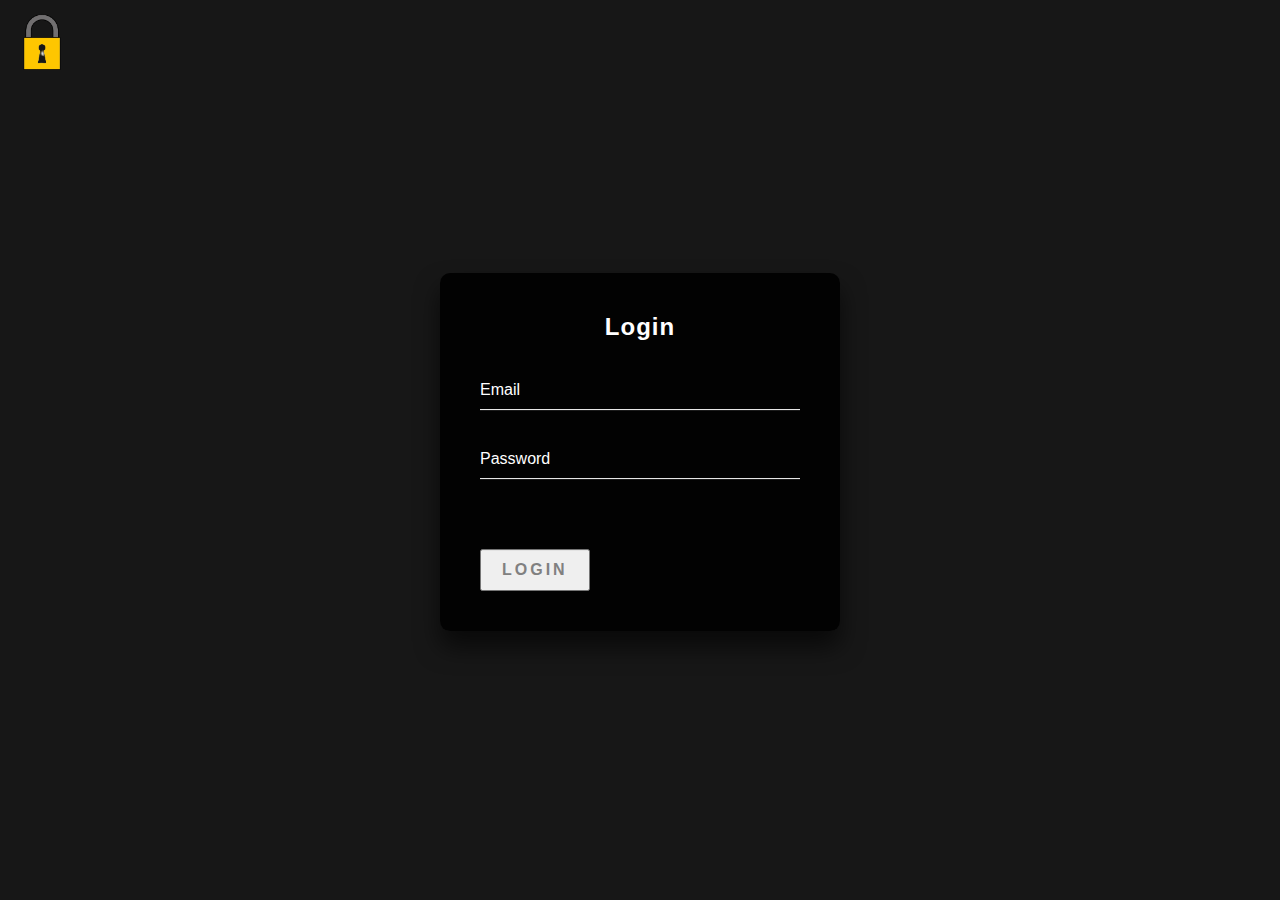
<file: src/JwtAuthentication/index.html>
<!DOCTYPE html>
<html lang="en">

<head>
    <meta charset="UTF-8">
    <meta http-equiv="X-UA-Compatible" content="IE=edge">
    <meta name="viewport" content="width=device-width, initial-scale=1.0">
    <title>Task List</title>
    <link rel="stylesheet" href="stylesheet.css">
</head>

<body>

    <div class="header">
        <div class="login-icon">
            <img src="/src/JwtAuthentication/Grafiken/offenes-schloss-hacking-konzept-cyber-security-hintergrund-twa34d-PhotoRoom.png-PhotoRoom.png"
                alt="Login Icon" class="login-img" title="You are logged in">
        </div>
    </div>

    <div style="text-align: center;">
        <h1>Task List</h1>
        <form>
            <label for="title">Task title:</label>
            <input type="text" id="title" required>

            <button type="submit" id="add-task">Add task</button>
        </form>
    </div>

    <ul id="task-list"></ul>

    <script src="script.js"></script>
</body>

</html>
</file>
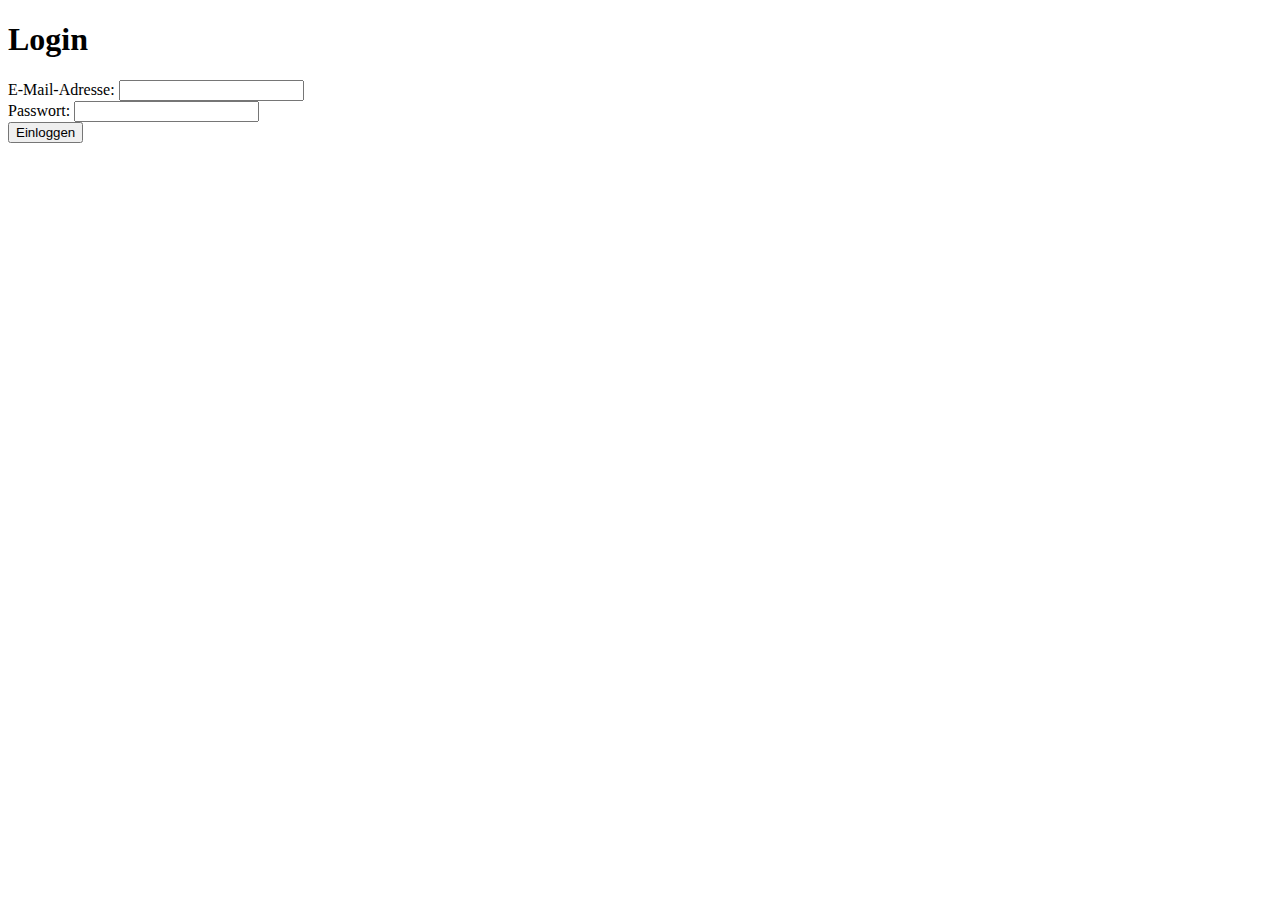
<file: src/login/index.html>
<!DOCTYPE html>
<html>

<head>
    <title>Login</title>
</head>

<body>
    <h1>Login</h1>
    <form id="login-form">
        <div>
            <label for="email">E-Mail-Adresse:</label>
            <input type="email" id="email" name="email" required>
        </div>
        <div>
            <label for="password">Passwort:</label>
            <input type="password" id="password" name="password" required>
        </div>
        <button type="submit">Einloggen</button>
    </form>

    <script src="script.js"></script>
</body>

</html>
</file>
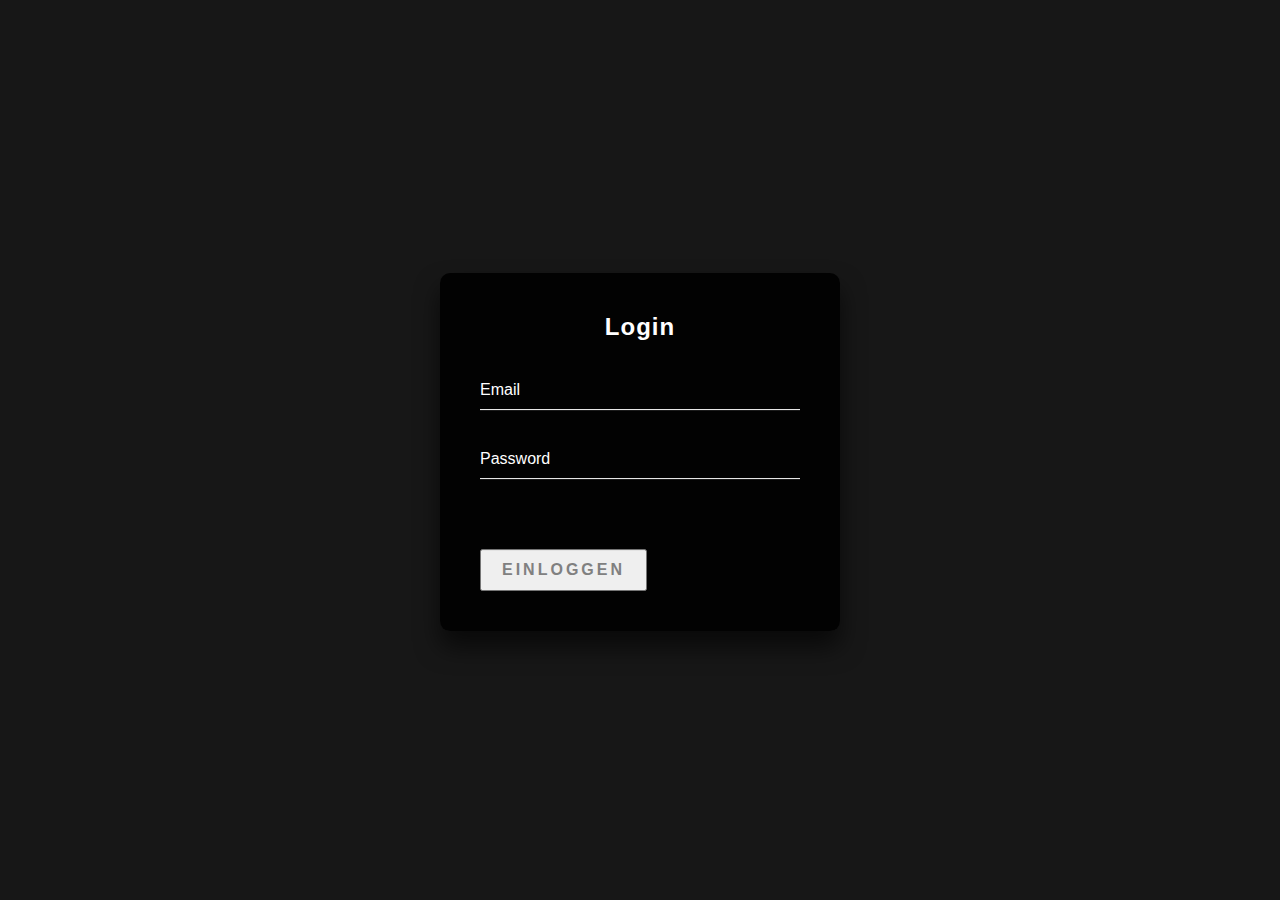
<file: src/JwtAuthentication/login.html>
<!DOCTYPE html>
<html>

<head>
    <meta charset="UTF-8">
    <meta http-equiv="X-UA-Compatible" content="IE=edge">
    <meta name="viewport" content="width=device-width, initial-scale=1.0">
    <title>Login</title>
    <link rel="stylesheet" href="login.css">
</head>

<body>

    <div class="login-box">
        <p>Login</p>
        <form id="login-form">
            <div class="user-box">
                <input type="email" id="email" name="email" required>
                <label for="email">Email</label>
            </div>
            <div class="user-box">
                <input type="password" id="password" name="password" required>
                <label for="password">Password</label>
            </div>
            <button type="submit" class="btn">
                <span></span>
                <span></span>
                <span></span>
                <span></span>
                Einloggen
            </button>
        </form>
    </div>

    <script src="login.js"></script>
</body>

</html>
</file>
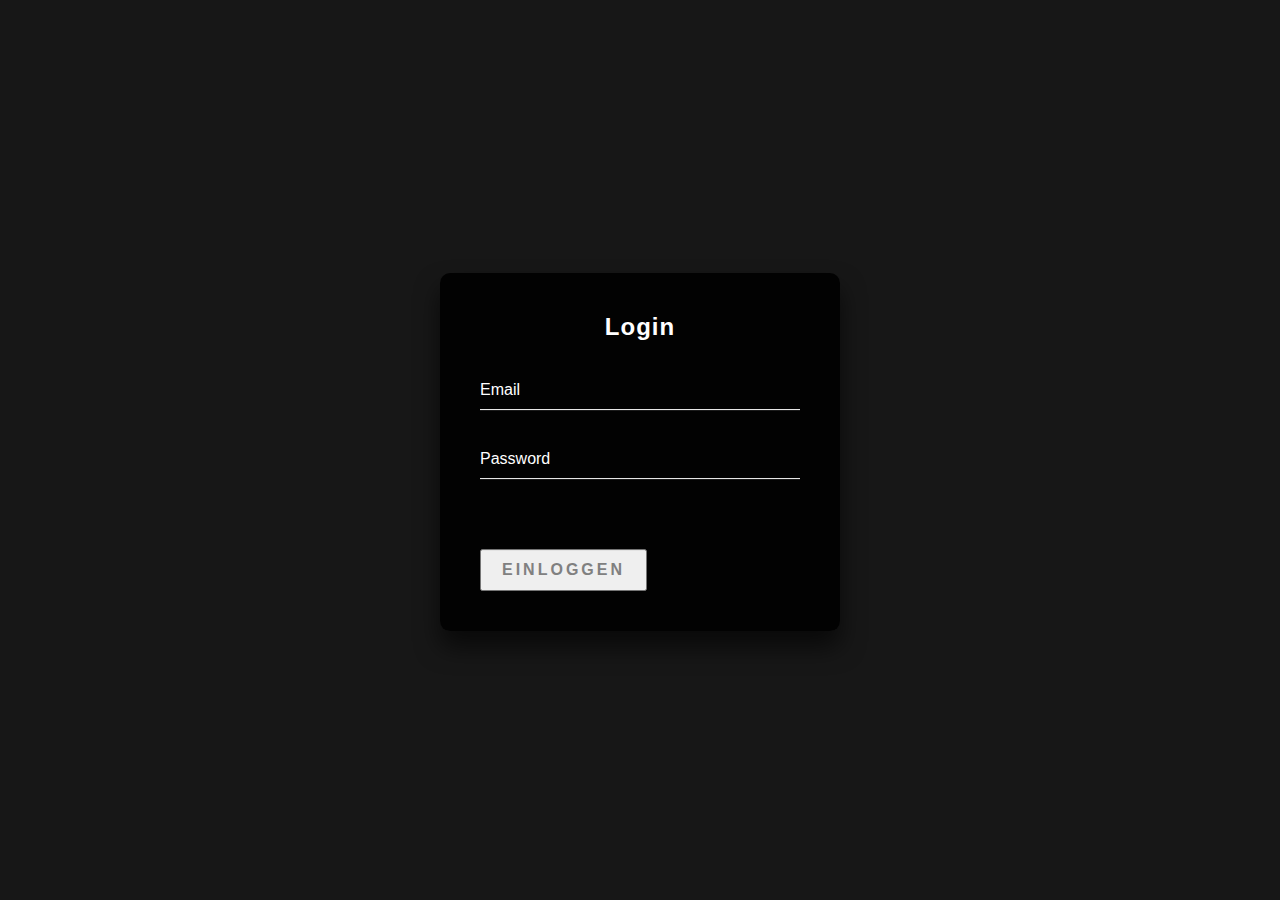
<file: src/JwtAuthentication/tasks.html>
<!DOCTYPE html>
<html>

<head>
    <meta charset="UTF-8">
    <meta http-equiv="X-UA-Compatible" content="IE=edge">
    <meta name="viewport" content="width=device-width, initial-scale=1.0">
    <title>Task Details</title>
    <link rel="stylesheet" href="tasks.css">
</head>

<body>
    <h1>Task Details</h1>
    <ul id="task-list"></ul>
    <script src="tasks.js"></script>
</body>

</html>
</file>
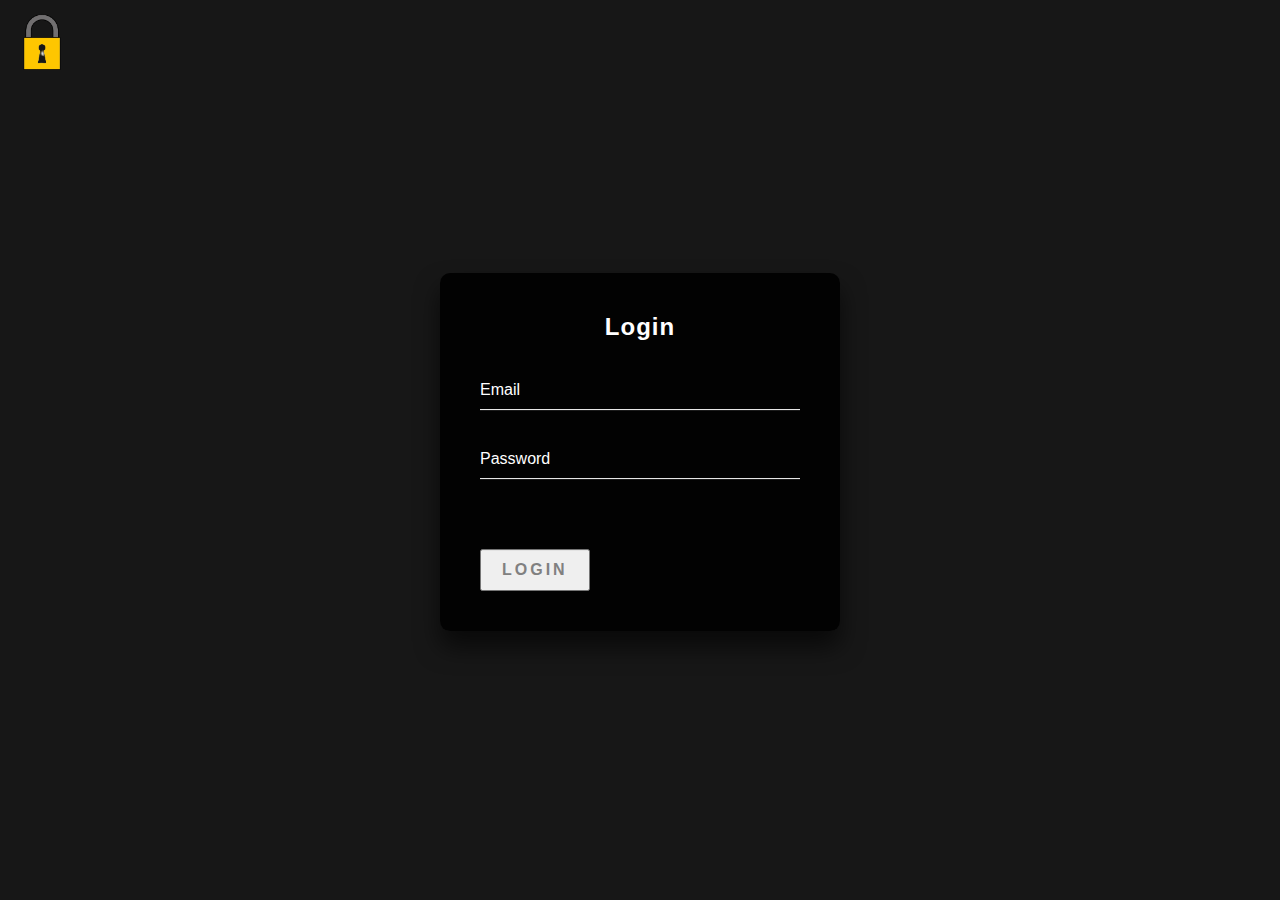
<file: src/JwtAuthentication/Login/login.html>
<!DOCTYPE html>
<html>

<head>
    <meta charset="UTF-8">
    <meta http-equiv="X-UA-Compatible" content="IE=edge">
    <meta name="viewport" content="width=device-width, initial-scale=1.0">
    <title>Login</title>
    <link rel="stylesheet" href="login.css">
</head>

<body>

    <div class="login-box">
        <p>Login</p>
        <form id="login-form">
            <div class="user-box">
                <input type="email" id="email" name="email" required>
                <label for="email">Email</label>
            </div>
            <div class="user-box">
                <input type="password" id="password" name="password" required>
                <label for="password">Password</label>
            </div>
            <button type="submit" class="btn">
                <span></span>
                <span></span>
                <span></span>
                <span></span>
                Login
            </button>
        </form>
    </div>

    <script src="login.js"></script>
</body>

</html>
</file>
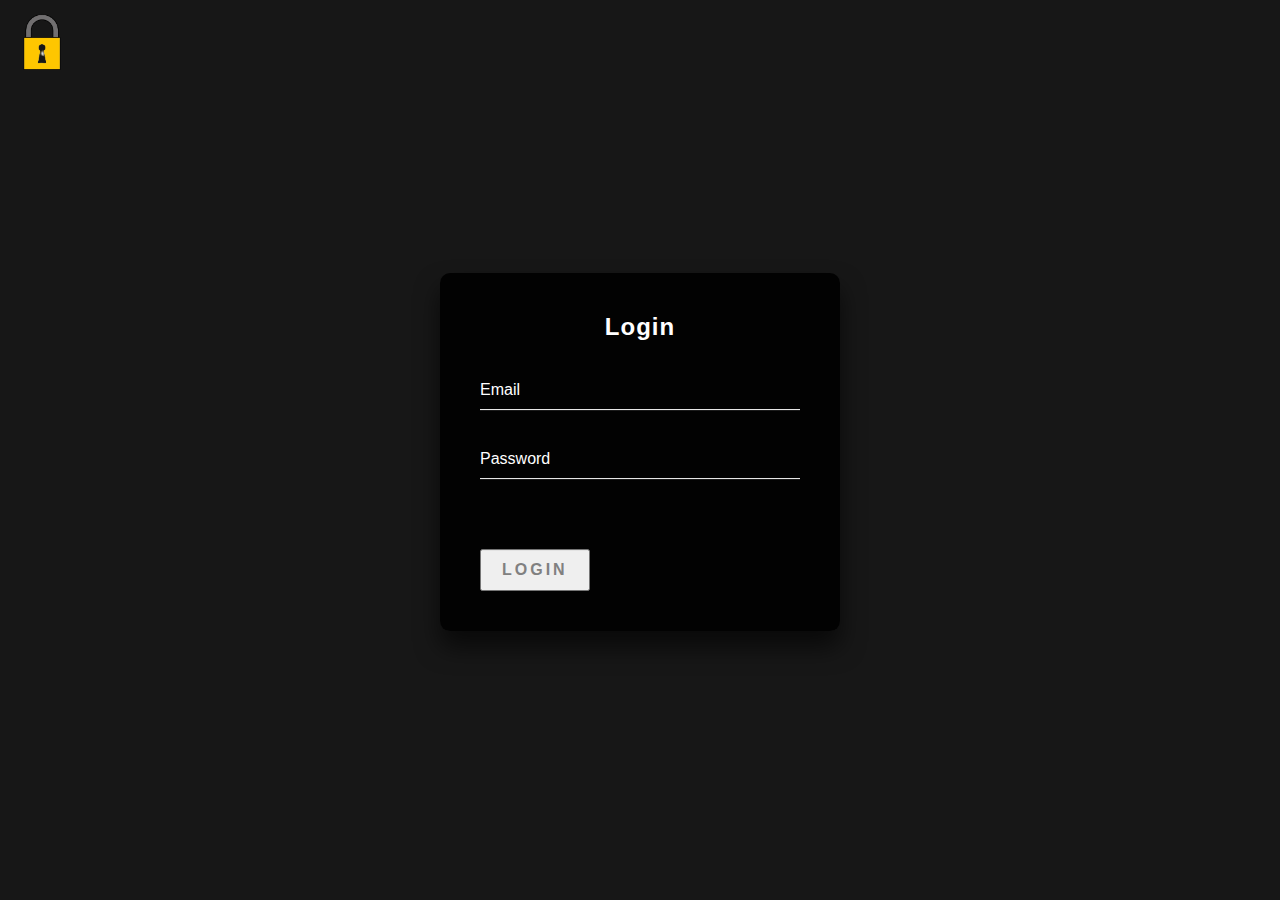
<file: src/JwtAuthentication/TasksDetail/tasks.html>
<!DOCTYPE html>
<html>

<head>
    <meta charset="UTF-8">
    <meta http-equiv="X-UA-Compatible" content="IE=edge">
    <meta name="viewport" content="width=device-width, initial-scale=1.0">
    <title>Task Details</title>
    <link rel="stylesheet" href="tasks.css">
</head>

<body>

    <div class="header">
        <div class="login-icon">
            <img src="/src/JwtAuthentication/Grafiken/offenes-schloss-hacking-konzept-cyber-security-hintergrund-twa34d-PhotoRoom.png-PhotoRoom.png"
                alt="Login Icon" class="login-img" title="You are logged in">
        </div>
    </div>

    <h1>Task Details</h1>
    <ul id="task-list"></ul>
    <script src="tasks.js"></script>

</body>

</html>
</file>
<file: src/JwtAuthentication/stylesheet.css>
@font-face {
    font-family: 'Montserrat';
    src: url('https://fonts.googleapis.com/css2?family=Montserrat&display=swap');
}


body {
    background-color: #171717;
    font-family: 'Montserrat', sans-serif;
}

.header {
    display: flex;
    justify-content: space-between;
    align-items: center;
}

.login-icon {
    margin-right: 20px;
}

.login-img {
    width: 68px;
    height: 68px;
}

h1 {
    margin-top: 17px;
    color: #fff;
    text-align: center;
    font-size: 3rem;
    font-weight: bold;
}

.delete {
    display: inline-block;
    /* Buttons in eine Zeile bringen */
    vertical-align: middle;
    /* Ausrichtung vertikal mittig */
    width: 44px;
    height: 44px;
    cursor: pointer;
}

.edit {
    padding-left: 17px;
    display: inline-block;
    /* Buttons in eine Zeile bringen */
    vertical-align: middle;
    /* Ausrichtung vertikal mittig */
    width: 22px;
    height: 22px;
    cursor: pointer;
}

/* Entfernt Aufzählungspunkte */
ul {
    list-style: none;
    padding: 0;
}

li {
    padding-left: 17px;
    /* fügt Abstand von links hinzu */
    background-color: #f5f5f5;
    margin-bottom: 10px;
    box-shadow: 2px 2px 2px #ccc;
    font-family: Arial, sans-serif;
    font-size: 16px;
    line-height: 1.5;

    max-width: 300px;
    /* maximale Breite */
    margin: 10px auto;
    /* zentriert die Listenelemente horizontal */
}


.task-container {
    display: flex;
    align-items: center;
    justify-content: space-between;
    margin-bottom: 10px;
}

.button-container {
    display: flex;
    align-items: center;
}

.task-title {
    margin-left: 10px;
}


button {
    margin: 17px;
    padding: 1.3em 3em;
    font-size: 12px;
    text-transform: uppercase;
    letter-spacing: 2.5px;
    font-weight: 500;
    color: #000;
    background-color: #fff;
    border: none;
    border-radius: 45px;
    box-shadow: 0px 8px 15px rgba(0, 0, 0, 0.1);
    transition: all 0.3s ease 0s;
    cursor: pointer;
    outline: none;
}

button:hover {
    background-color: #23c483;
    box-shadow: 0px 15px 20px rgba(46, 229, 157, 0.4);
    color: #fff;
    transform: translateY(-7px);
}

button:active {
    transform: translateY(-1px);
}

label {
    color: white;
}

label {
    font-style: italic;
}

input[type="text"] {
    border: 1px solid #ccc;
    /* Fügt einen Rahmen hinzu, um das Eingabefeld zu umranden */
    border-radius: 5px;
    /* Fügt abgerundete Ecken zum Rahmen hinzu */
    font-size: 16px;
    /* Legt die Schriftgröße des Textes im Eingabefeld fest */
    line-height: 1.5;
    /* Legt den Zeilenabstand des Textes im Eingabefeld fest */
}

/* https://uiverse.io/cssbuttons-io/stale-rattlesnake-87 */
</file>
<file: src/JwtAuthentication/login.css>
@font-face {
    font-family: 'Montserrat';
    src: url('https://fonts.googleapis.com/css2?family=Montserrat&display=swap');
}


body {
    background-color: #171717;
    font-family: 'Montserrat', sans-serif;
}


.login-box {
    position: absolute;
    top: 50%;
    left: 50%;
    width: 400px;
    padding: 40px;
    margin: 20px auto;
    transform: translate(-50%, -55%);
    background: rgba(0, 0, 0, .9);
    box-sizing: border-box;
    box-shadow: 0 15px 25px rgba(0, 0, 0, .6);
    border-radius: 10px;
}

.login-box p:first-child {
    margin: 0 0 30px;
    padding: 0;
    color: #fff;
    text-align: center;
    font-size: 1.5rem;
    font-weight: bold;
    letter-spacing: 1px;
}

.login-box .user-box {
    position: relative;
}

.login-box .user-box input {
    width: 100%;
    padding: 10px 0;
    font-size: 16px;
    color: #fff;
    margin-bottom: 30px;
    border: none;
    border-bottom: 1px solid #fff;
    outline: none;
    background: transparent;
}

.login-box .user-box label {
    position: absolute;
    top: 0;
    left: 0;
    padding: 10px 0;
    font-size: 16px;
    color: #fff;
    pointer-events: none;
    transition: .5s;
}

.login-box .user-box input:focus~label,
.login-box .user-box input:valid~label {
    top: -20px;
    left: 0;
    color: #fff;
    font-size: 12px;
}

.login-box form a {
    position: relative;
    display: inline-block;
    padding: 10px 20px;
    font-weight: bold;
    color: #fff;
    font-size: 16px;
    text-decoration: none;
    text-transform: uppercase;
    overflow: hidden;
    transition: .5s;
    margin-top: 40px;
    letter-spacing: 3px
}

.login-box a:hover {
    background: #fff;
    color: #272727;
    border-radius: 5px;
}

.login-box a span {
    position: absolute;
    display: block;
}

.login-box a span:nth-child(1) {
    top: 0;
    left: -100%;
    width: 100%;
    height: 2px;
    background: linear-gradient(90deg, transparent, #fff);
    animation: btn-anim1 1.5s linear infinite;
}

@keyframes btn-anim1 {
    0% {
        left: -100%;
    }

    50%,
    100% {
        left: 100%;
    }
}

.login-box a span:nth-child(2) {
    top: -100%;
    right: 0;
    width: 2px;
    height: 100%;
    background: linear-gradient(180deg, transparent, #fff);
    animation: btn-anim2 1.5s linear infinite;
    animation-delay: .375s
}

@keyframes btn-anim2 {
    0% {
        top: -100%;
    }

    50%,
    100% {
        top: 100%;
    }
}

.login-box a span:nth-child(3) {
    bottom: 0;
    right: -100%;
    width: 100%;
    height: 2px;
    background: linear-gradient(270deg, transparent, #fff);
    animation: btn-anim3 1.5s linear infinite;
    animation-delay: .75s
}

@keyframes btn-anim3 {
    0% {
        right: -100%;
    }

    50%,
    100% {
        right: 100%;
    }
}

.login-box a span:nth-child(4) {
    bottom: -100%;
    left: 0;
    width: 2px;
    height: 100%;
    background: linear-gradient(360deg, transparent, #fff);
    animation: btn-anim4 1.5s linear infinite;
    animation-delay: 1.125s
}

@keyframes btn-anim4 {
    0% {
        bottom: -100%;
    }

    50%,
    100% {
        bottom: 100%;
    }
}

.login-box p:last-child {
    color: #aaa;
    font-size: 14px;
}

.login-box a.a2 {
    color: #fff;
    text-decoration: none;
}

.login-box a.a2:hover {
    background: transparent;
    color: #aaa;
    border-radius: 5px;
}
















.btn {
    position: relative;
    display: inline-block;
    padding: 10px 20px;
    font-weight: bold;
    color: #808080;
    font-size: 16px;
    text-decoration: none;
    text-transform: uppercase;
    overflow: hidden;
    transition: .5s;
    margin-top: 40px;
    letter-spacing: 3px
}

.btn:hover {
    background: #fff;
    color: #272727;
    border-radius: 5px;
}

.btn span {
    position: absolute;
    display: block;
}

.btn span:nth-child(1) {
    top: 0;
    left: -100%;
    width: 100%;
    height: 2px;
    background: linear-gradient(90deg, transparent, #fff);
    animation: btn-anim1 1.5s linear infinite;
}

@keyframes btn-anim1 {
    0% {
        left: -100%;
    }

    50%,
    100% {
        left: 100%;
    }
}

.btn span:nth-child(2) {
    top: -100%;
    right: 0;
    width: 2px;
    height: 100%;
    background: linear-gradient(180deg, transparent, #fff);
    animation: btn-anim2 1.5s linear infinite;
    animation-delay: .375s
}

@keyframes btn-anim2 {
    0% {
        top: -100%;
    }

    50%,
    100% {
        top: 100%;
    }
}

.btn span:nth-child(3) {
    bottom: 0;
    right: -100%;
    width: 100%;
    height: 2px;
    background: linear-gradient(270deg, transparent, #fff);
    animation: btn-anim3 1.5s linear infinite;
    animation-delay: .75s
}
</file>
<file: src/JwtAuthentication/tasks.css>
@font-face {
    font-family: 'Montserrat';
    src: url('https://fonts.googleapis.com/css2?family=Montserrat&display=swap');
}


body {
    background-color: #171717;
    font-family: 'Montserrat', sans-serif;
}

h1 {
    margin-top: 17px;
    color: #fff;
    text-align: center;
    font-size: 3rem;
    font-weight: bold;
}

.edit {
    display: inline-block;
    /* Buttons in eine Zeile bringen */
    vertical-align: middle;
    /* Ausrichtung vertikal mittig */
    width: 17px;
    height: 17px;
    cursor: pointer;
}

/* Entfernt Aufzählungspunkte */
ul {
    list-style: none;
    padding: 0;
}

li {
    padding-left: 20px;
    /* fügt 20px Abstand von links hinzu */
    background-color: #f5f5f5;
    margin-bottom: 10px;
    box-shadow: 2px 2px 2px #ccc;
    font-family: Arial, sans-serif;
    font-size: 16px;
    line-height: 1.5;

    max-width: 300px;
    /* hier können Sie die maximale Breite anpassen */
    margin: 10px auto;
    /* zentriert die Listenelemente horizontal */
}
</file>
<file: src/JwtAuthentication/Login/login.css>
@font-face {
    font-family: 'Montserrat';
    src: url('https://fonts.googleapis.com/css2?family=Montserrat&display=swap');
}


body {
    background-color: #171717;
    font-family: 'Montserrat', sans-serif;
}


.login-box {
    position: absolute;
    top: 50%;
    left: 50%;
    width: 400px;
    padding: 40px;
    margin: 20px auto;
    transform: translate(-50%, -55%);
    background: rgba(0, 0, 0, .9);
    box-sizing: border-box;
    box-shadow: 0 15px 25px rgba(0, 0, 0, .6);
    border-radius: 10px;
}

.login-box p:first-child {
    margin: 0 0 30px;
    padding: 0;
    color: #fff;
    text-align: center;
    font-size: 1.5rem;
    font-weight: bold;
    letter-spacing: 1px;
}

.login-box .user-box {
    position: relative;
}

.login-box .user-box input {
    width: 100%;
    padding: 10px 0;
    font-size: 16px;
    color: #fff;
    margin-bottom: 30px;
    border: none;
    border-bottom: 1px solid #fff;
    outline: none;
    background: transparent;
}

.login-box .user-box label {
    position: absolute;
    top: 0;
    left: 0;
    padding: 10px 0;
    font-size: 16px;
    color: #fff;
    pointer-events: none;
    transition: .5s;
}

.login-box .user-box input:focus~label,
.login-box .user-box input:valid~label {
    top: -20px;
    left: 0;
    color: #fff;
    font-size: 12px;
}

.login-box form a {
    position: relative;
    display: inline-block;
    padding: 10px 20px;
    font-weight: bold;
    color: #fff;
    font-size: 16px;
    text-decoration: none;
    text-transform: uppercase;
    overflow: hidden;
    transition: .5s;
    margin-top: 40px;
    letter-spacing: 3px
}

.login-box a:hover {
    background: #fff;
    color: #272727;
    border-radius: 5px;
}

.login-box a span {
    position: absolute;
    display: block;
}

.login-box a span:nth-child(1) {
    top: 0;
    left: -100%;
    width: 100%;
    height: 2px;
    background: linear-gradient(90deg, transparent, #fff);
    animation: btn-anim1 1.5s linear infinite;
}

@keyframes btn-anim1 {
    0% {
        left: -100%;
    }

    50%,
    100% {
        left: 100%;
    }
}

.login-box a span:nth-child(2) {
    top: -100%;
    right: 0;
    width: 2px;
    height: 100%;
    background: linear-gradient(180deg, transparent, #fff);
    animation: btn-anim2 1.5s linear infinite;
    animation-delay: .375s
}

@keyframes btn-anim2 {
    0% {
        top: -100%;
    }

    50%,
    100% {
        top: 100%;
    }
}

.login-box a span:nth-child(3) {
    bottom: 0;
    right: -100%;
    width: 100%;
    height: 2px;
    background: linear-gradient(270deg, transparent, #fff);
    animation: btn-anim3 1.5s linear infinite;
    animation-delay: .75s
}

@keyframes btn-anim3 {
    0% {
        right: -100%;
    }

    50%,
    100% {
        right: 100%;
    }
}

.login-box a span:nth-child(4) {
    bottom: -100%;
    left: 0;
    width: 2px;
    height: 100%;
    background: linear-gradient(360deg, transparent, #fff);
    animation: btn-anim4 1.5s linear infinite;
    animation-delay: 1.125s
}

@keyframes btn-anim4 {
    0% {
        bottom: -100%;
    }

    50%,
    100% {
        bottom: 100%;
    }
}

.login-box p:last-child {
    color: #aaa;
    font-size: 14px;
}

.login-box a.a2 {
    color: #fff;
    text-decoration: none;
}

.login-box a.a2:hover {
    background: transparent;
    color: #aaa;
    border-radius: 5px;
}

.btn {
    position: relative;
    display: inline-block;
    padding: 10px 20px;
    font-weight: bold;
    color: #808080;
    font-size: 16px;
    text-decoration: none;
    text-transform: uppercase;
    overflow: hidden;
    transition: .5s;
    margin-top: 40px;
    letter-spacing: 3px
}

.btn:hover {
    background: #fff;
    color: #272727;
    border-radius: 5px;
}

.btn span {
    position: absolute;
    display: block;
}

.btn span:nth-child(1) {
    top: 0;
    left: -100%;
    width: 100%;
    height: 2px;
    background: linear-gradient(90deg, transparent, #fff);
    animation: btn-anim1 1.5s linear infinite;
}

@keyframes btn-anim1 {
    0% {
        left: -100%;
    }

    50%,
    100% {
        left: 100%;
    }
}

.btn span:nth-child(2) {
    top: -100%;
    right: 0;
    width: 2px;
    height: 100%;
    background: linear-gradient(180deg, transparent, #fff);
    animation: btn-anim2 1.5s linear infinite;
    animation-delay: .375s
}

@keyframes btn-anim2 {
    0% {
        top: -100%;
    }

    50%,
    100% {
        top: 100%;
    }
}

.btn span:nth-child(3) {
    bottom: 0;
    right: -100%;
    width: 100%;
    height: 2px;
    background: linear-gradient(270deg, transparent, #fff);
    animation: btn-anim3 1.5s linear infinite;
    animation-delay: .75s
}

.header {
    display: flex;
    justify-content: space-between;
    align-items: center;
}

.login-icon {
    margin-right: 20px;
}

.login-img {
    width: 68px;
    height: 68px;
}

/* https://uiverse.io/glisovic01/stale-chipmunk-33 */
</file>
<file: src/JwtAuthentication/TasksDetail/tasks.css>
@font-face {
    font-family: 'Montserrat';
    src: url('https://fonts.googleapis.com/css2?family=Montserrat&display=swap');
}


body {
    background-color: #171717;
    font-family: 'Montserrat', sans-serif;
}

.header {
    display: flex;
    justify-content: space-between;
    align-items: center;
}

.login-icon {
    margin-right: 20px;
}

.login-img {
    width: 68px;
    height: 68px;
}

h1 {
    margin-top: 17px;
    color: #fff;
    text-align: center;
    font-size: 3rem;
    font-weight: bold;
}

.edit {
    padding-left: 17px;
    display: inline-block;
    /* Buttons in eine Zeile bringen */
    vertical-align: middle;
    /* Ausrichtung vertikal mittig */
    width: 17px;
    height: 17px;
    cursor: pointer;
}

.delete {
    display: inline-block;
    /* Buttons in eine Zeile bringen */
    vertical-align: middle;
    /* Ausrichtung vertikal mittig */
    width: 44px;
    height: 44px;
    cursor: pointer;
}

/* Entfernt Aufzählungspunkte */
ul {
    list-style: none;
    padding: 0;
}

li {
    padding-left: 17px;
    /* fügt Abstand von links hinzu */
    background-color: #f5f5f5;
    margin-bottom: 10px;
    box-shadow: 2px 2px 2px #ccc;
    font-family: Arial, sans-serif;
    font-size: 16px;
    line-height: 1.5;

    max-width: 300px;
    /* maximale Breite  */
    margin: 10px auto;
    /* zentriert die Listenelemente horizontal */
}
</file>
